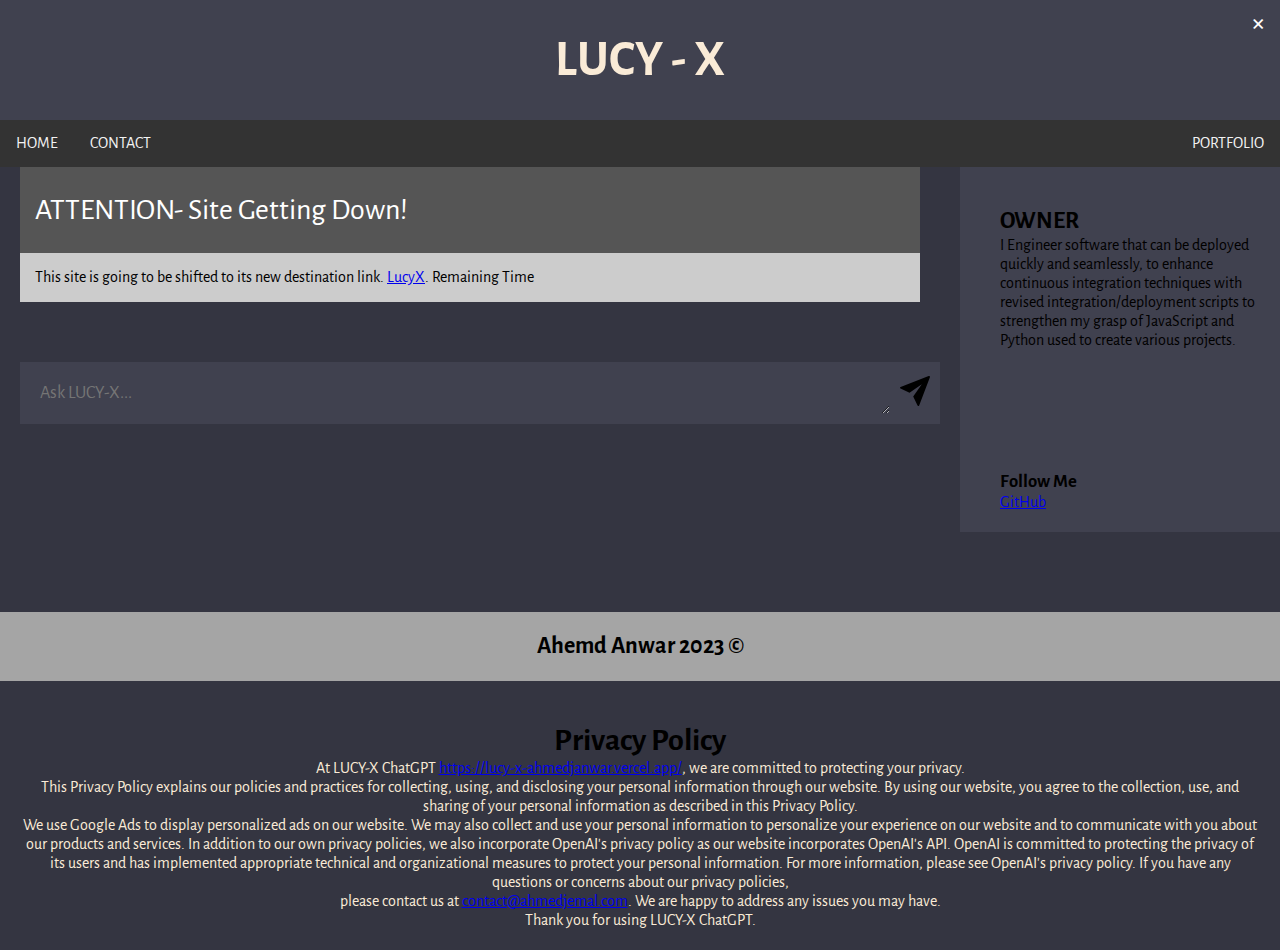
<file: client/index.html>
<!DOCTYPE html>
<html lang="en">
  <head>
    <meta charset="UTF-8" />
    <link rel="icon" type="image/svg+xml" href="favicon.ico" />
    <meta name="viewport" content="width=device-width, initial-scale=1.0" />
    <title>LUCY-X Your AI</title>
    <link rel="stylesheet" href="style.css" />
<script async src="https://pagead2.googlesyndication.com/pagead/js/adsbygoogle.js?client=ca-pub-6493276108350890"
     crossorigin="anonymous"></script>
    <style>
      
      
      
      /* Header/Blog Title */
      .header {
        padding: 30px;
        text-align: center;
        background: #40414F;
      }
      
      .header h1 {
        font-size: 50px;
        color: antiquewhite;
      }

      
      /* Style the top navigation bar */
      .topnav {
        overflow: hidden;
        background-color: #333;
      }
      
      /* Style the topnav links */
      .topnav a {
        float: left;
        display: block;
        color: #f2f2f2;
        text-align: center;
        padding: 14px 16px;
        text-decoration: none;
      }
      
      /* Change color on hover */
      .topnav a:hover {
        background-color: #40414F;
        color: black;
      }
      
      /* Create two unequal columns that floats next to each other */
      /* Left column */
      .leftcolumn {   
        float: left;
        width: 75%;
      }
      .privacy{
        color: antiquewhite;
        text-align: center;
      }
      .hprivacy{
        
        text-align: center;
      }
      
      /* Right column */
      .rightcolumn {
        float: left;
        width: 25%;
        background-color: #40414F;
        padding-left: 20px;
      }
      
      
      /* Fake image */
      .fakeimg {
        background-color: #aaa;
        width: 100%;
        padding: 20px;
      }
      
      /* Add a card effect for articles */
      .card {
        background-color: 40414F;
        padding: 20px;
        margin-top: 20px;
        
      }
      
      /* Clear floats after the columns */
      .row:after {
        content: "";
        display: table;
        clear: both;
      }
      
      /* Footer */
      .footer {
        padding: 20px;
        text-align: center;
        background: #a5a5a5;
        margin-top: 80px;
      }

      /* pop-up call out*/
      .callout {
  position: center;
  bottom: 35px;
  right: 20px;
  margin-left: 20px;
  max-width: 900px;
}

.callout-header {
  padding: 25px 15px;
  background: #555;
  font-size: 30px;
  color: white;
}

.callout-container {
  padding: 15px;
  background-color: #ccc;
  color: black
}

.closebtn {
  position: absolute;
  top: 5px;
  right: 15px;
  color: white;
  font-size: 30px;
  cursor: pointer;
}

.closebtn:hover {
  color: lightgrey;
}
#demo{
  font-size: 60px;
}
      
      /* Responsive layout - when the screen is less than 800px wide, make the two columns stack on top of each other instead of next to each other */
      @media screen and (max-width: 800px) {
        .leftcolumn, .rightcolumn {   
          width: 100%;
          padding: 0;
        }
      }
      
      /* Responsive layout - when the screen is less than 400px wide, make the navigation links stack on top of each other instead of next to each other */
      @media screen and (max-width: 400px) {
        .topnav a {
          visibility: hidden;
        }
      }
      </style>
      </head>
      <body>
      
      <div class="header">
        <h1>LUCY - X</h1>
      </div>
      
      <div class="topnav">
        <a href="./">HOME</a>
        <a href="https://portfolio-703mmzk1v-ahmedjanwar.vercel.app/">CONTACT</a>
       
        <a href="https://portfolio-703mmzk1v-ahmedjanwar.vercel.app/" style="float:right">PORTFOLIO</a>
        
      </div>
      
      <div class="row">
        <div class="leftcolumn">
        <div class="callout">
          <div class="callout-header">ATTENTION- Site Getting Down!</div>
          <span class="closebtn" onclick="this.parentElement.style.display='none';">×</span>
          <div class="callout-container">
            <p>This site is going to be shifted to its new destination link. <a href="https://ahmedjemal.com/">LucyX</a>. Remaining Time <p id="demo"></p> </p>
          </div>
        </div>


          <div class="card">
            <div id="chat_container"></div>
        <form>
          <textarea name="prompt" rows="1" cols="1" placeholder="Ask LUCY-X..."></textarea>
          <button type="submit"><img src="assets/send.svg" alt="send" />
          </form>
          </div>
          
        </div>
        <div class="rightcolumn">
          <div class="card">
            <h2>OWNER</h2>
            
            <p class="owner">I Engineer software that can be deployed quickly and seamlessly, 
              to enhance continuous integration techniques with revised integration/deployment 
              scripts to strengthen my grasp of JavaScript and Python used to create various 
              projects.</p>
          </div>
          <div class="card">
            
            
          </div>
          <div class="card">
            <h3>Follow Me</h3>
            <a href="https://github.com/ahmedjanwar">GitHub</a>
          </div>
        </div>
        
      </div>
      
      <div class="footer" >
        <h2>Ahemd Anwar 2023 &copy;</h2>
      </div>
      <div class="card" id="#privacy">
        <h1 class="hprivacy">Privacy Policy</h1>
        <p class="privacy">

            At LUCY-X ChatGPT <a href="https://lucy-x-ahmedjanwar.vercel.app/">https://lucy-x-ahmedjanwar.vercel.app/</a>, we are committed to protecting your privacy. <br>
    
        This Privacy Policy explains our policies and practices for collecting, using, and disclosing your personal information through our website. By using our website, you agree to the collection, use, and sharing of your personal information as described in this Privacy Policy. <br>
    
        We use Google Ads to display personalized ads on our website. We may also collect and use your personal information to personalize your experience on our website and to communicate with you about our products and services. In addition to our own privacy policies, we also incorporate OpenAI's privacy policy as our website incorporates OpenAI's API. OpenAI is committed to protecting the privacy of its users and has implemented appropriate technical and organizational measures to protect your personal information. For more information, please see OpenAI's privacy policy. If you have any questions or concerns about our privacy policies, <br> 
        please contact us at <a href="contact@ahmedjemal.com">contact@ahmedjemal.com</a>. We are happy to address any issues you may have. <br> Thank you for using LUCY-X ChatGPT.
        </p>
      </div>
  

    <script type="module" src="script.js"></script>
  </body>
</html>
</file>
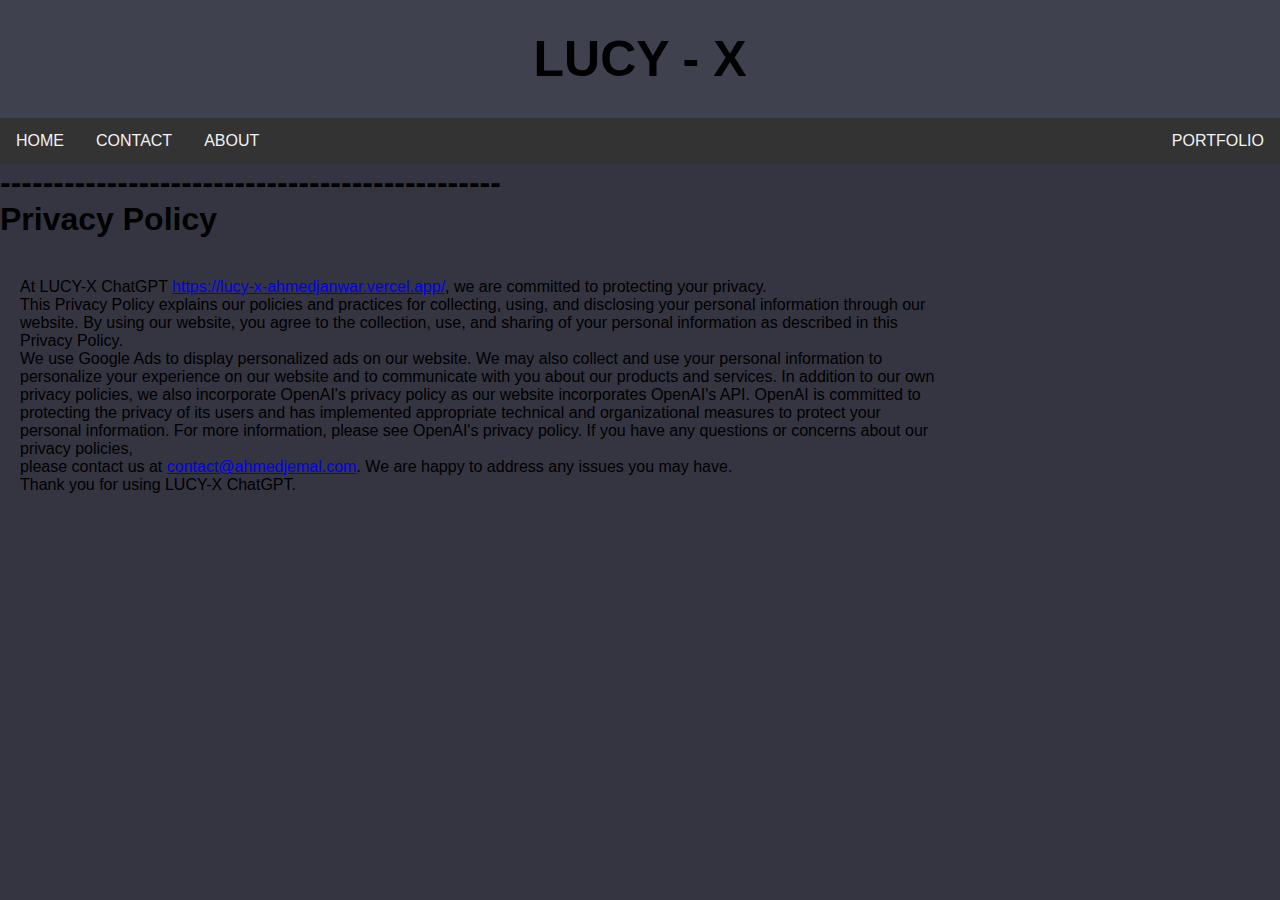
<file: client/privacy.html>
<!DOCTYPE html>
<html lang="en">
<head>
    <meta charset="UTF-8">
    <meta http-equiv="X-UA-Compatible" content="IE=edge">
    <meta name="viewport" content="width=device-width, initial-scale=1.0">
    <script async src="https://pagead2.googlesyndication.com/pagead/js/adsbygoogle.js?client=ca-pub-6493276108350890"
     crossorigin="anonymous"></script>
    <title>Privacy policy</title>
    <style>
      
            * {
        margin: 0;
        padding: 0;
        box-sizing: border-box;
        font-family: "Alegreya Sans", sans-serif;

            box-sizing: border-box;

        }
        body {
        background: #343541;
        margin: 0;
        }
        /* Header/Blog Title */
        .header {
          padding: 30px;
          text-align: center;
          background: #40414F;
        }
        
        .header h1 {
          font-size: 50px;
        }
        
        /* Style the top navigation bar */
        .topnav {
          overflow: hidden;
          background-color: #333;
        }
        
        /* Style the topnav links */
        .topnav a {
          float: left;
          display: block;
          color: #f2f2f2;
          text-align: center;
          padding: 14px 16px;
          text-decoration: none;
        }
        
        /* Change color on hover */
        .topnav a:hover {
          background-color: #40414F;
          color: black;
        }
        
        /* Create two unequal columns that floats next to each other */
        /* Left column */
        .leftcolumn {   
          float: left;
          width: 75%;
        }
        
        /* Right column */
        .rightcolumn {
          float: left;
          width: 25%;
          background-color: #40414F;
          padding-left: 20px;
        }
        
        /* Fake image */
        .fakeimg {
          background-color: #aaa;
          width: 100%;
          padding: 20px;
        }
        
        /* Add a card effect for articles */
        .card {
          background-color: 40414F;
          padding: 20px;
          margin-top: 20px;
        }
        
        /* Clear floats after the columns */
        .row:after {
          content: "";
          display: table;
          clear: both;
        }
        
        /* Footer */
        .footer {
          padding: 20px;
          text-align: center;
          background: #a5a5a5;
          margin-top: 80px;
        }
        
        /* Responsive layout - when the screen is less than 800px wide, make the two columns stack on top of each other instead of next to each other */
        @media screen and (max-width: 800px) {
          .leftcolumn, .rightcolumn {   
            width: 100%;
            padding: 0;
          }
        }
        
        /* Responsive layout - when the screen is less than 400px wide, make the navigation links stack on top of each other instead of next to each other */
        @media screen and (max-width: 400px) {
          .topnav a {
            visibility: hidden;
          }
        }
        </style>
</head>
<body>
    <div class="header">
        <h1>LUCY - X</h1>
      </div>
      
      <div class="topnav">
        <a href="./">HOME</a>
        <a href="https://portfolio-703mmzk1v-ahmedjanwar.vercel.app/">CONTACT</a>
        <a href="#">ABOUT</a>
        <a href="https://portfolio-703mmzk1v-ahmedjanwar.vercel.app/" style="float:right">PORTFOLIO</a>
      </div>
      <h1>-----------------------------------------------</h1>
    <h1>Privacy Policy</h1>
    <div class="row">
        <div class="leftcolumn">
          <div class="card">
            <p>

                At LUCY-X ChatGPT <a href="https://lucy-x-ahmedjanwar.vercel.app/">https://lucy-x-ahmedjanwar.vercel.app/</a>, we are committed to protecting your privacy. <br>
        
            This Privacy Policy explains our policies and practices for collecting, using, and disclosing your personal information through our website. By using our website, you agree to the collection, use, and sharing of your personal information as described in this Privacy Policy. <br>
        
            We use Google Ads to display personalized ads on our website. We may also collect and use your personal information to personalize your experience on our website and to communicate with you about our products and services. In addition to our own privacy policies, we also incorporate OpenAI's privacy policy as our website incorporates OpenAI's API. OpenAI is committed to protecting the privacy of its users and has implemented appropriate technical and organizational measures to protect your personal information. For more information, please see OpenAI's privacy policy. If you have any questions or concerns about our privacy policies, <br> 
            please contact us at <a href="contact@ahmedjemal.com">contact@ahmedjemal.com</a>. We are happy to address any issues you may have. <br> Thank you for using LUCY-X ChatGPT.
            </p>
          </div>
          
        </div>
    
        <script type="module" src="script.js"></script>
</body>

</html>
</file>
<file: client/style.css>
@import url("https://fonts.googleapis.com/css2?family=Alegreya+Sans:wght@100;300;400;500;700;800;900&display=swap");

* {
  margin: 0;
  padding: 0;
  box-sizing: border-box;
  font-family: "Alegreya Sans", sans-serif;

    box-sizing: border-box;

}

body {
  background: #343541;
  margin: 0;
}

#app {
  width: 100vw;
  height: 100vh;
  background: #343541;

  display: flex;
  flex-direction: column;
  align-items: center;
  justify-content: space-between;
}

#chat_container {
  flex: 1;
  width: 75%;
  height: 100%;
  overflow-y: scroll;

  display: flex;
  flex-direction: column;
  gap: 10px;

  -ms-overflow-style: none;
  scrollbar-width: none;

  padding-bottom: 20px;
  scroll-behavior: smooth;
}

/* hides scrollbar */
#chat_container::-webkit-scrollbar {
  display: none;
}

.wrapper {
  width: 100%;
  padding: 15px;
}

.ai {
  background: #40414F;
}

.chat {
  width: 100%;
  max-width: 1280px;
  margin: 0 auto;

  display: flex;
  flex-direction: row;
  align-items: flex-start;
  gap: 10px;
}

.profile {
  width: 36px;
  height: 36px;
  border-radius: 5px;

  background: #5436DA;

  display: flex;
  justify-content: center;
  align-items: center;
}

.ai .profile {
  background: #10a37f;
}

.profile img {
  width: 60%;
  height: 60%;
  object-fit: contain;
}

.message {
  flex: 1;

  color: #dcdcdc;
  font-size: 20px;

  max-width: 100%;
  overflow-x: scroll;

  /*
   * white space refers to any spaces, tabs, or newline characters that are used to format the CSS code
   * specifies how white space within an element should be handled. It is similar to the "pre" value, which tells the browser to treat all white space as significant and to preserve it exactly as it appears in the source code.
   * The pre-wrap value allows the browser to wrap long lines of text onto multiple lines if necessary.
   * The default value for the white-space property in CSS is "normal". This tells the browser to collapse multiple white space characters into a single space, and to wrap text onto multiple lines as needed to fit within its container.
  */
  white-space: pre-wrap; 

  -ms-overflow-style: none;
  scrollbar-width: none;
}

/* hides scrollbar */
.message::-webkit-scrollbar {
  display: none;
}

form {
  width: 100%;
  max-width: 1280px;
  margin: 0 auto;
  padding: 10px;
  background: #40414F;

  display: flex;
  flex-direction: row;
  gap: 10px;
}

textarea {
  width: 100%;

  color: #fff;
  font-size: 18px;

  padding: 10px;
  background: transparent;
  border-radius: 5px;
  border: none;
  outline: none;
}

button {
  outline: 0;
  border: 0;
  cursor: pointer;
  background: transparent;
}

form img {
  width: 30px;
  height: 30px;
}
</file>
